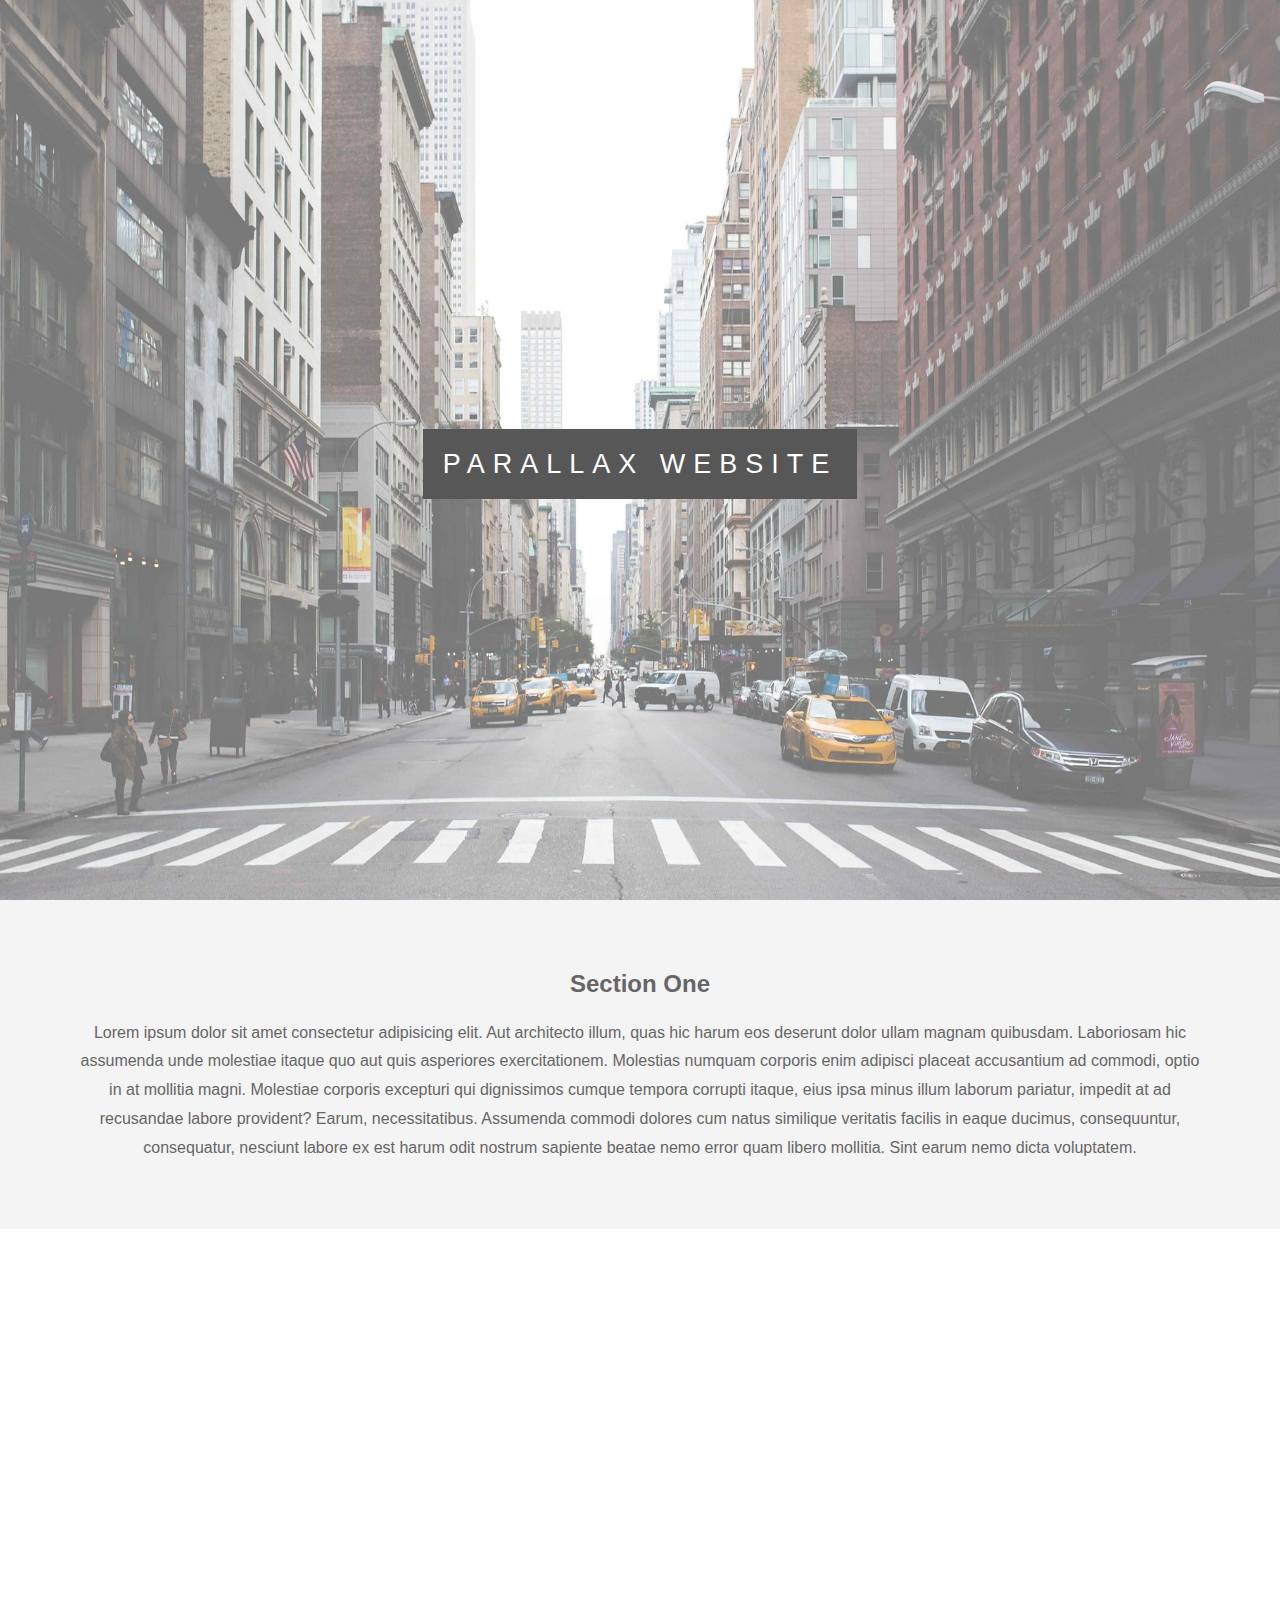
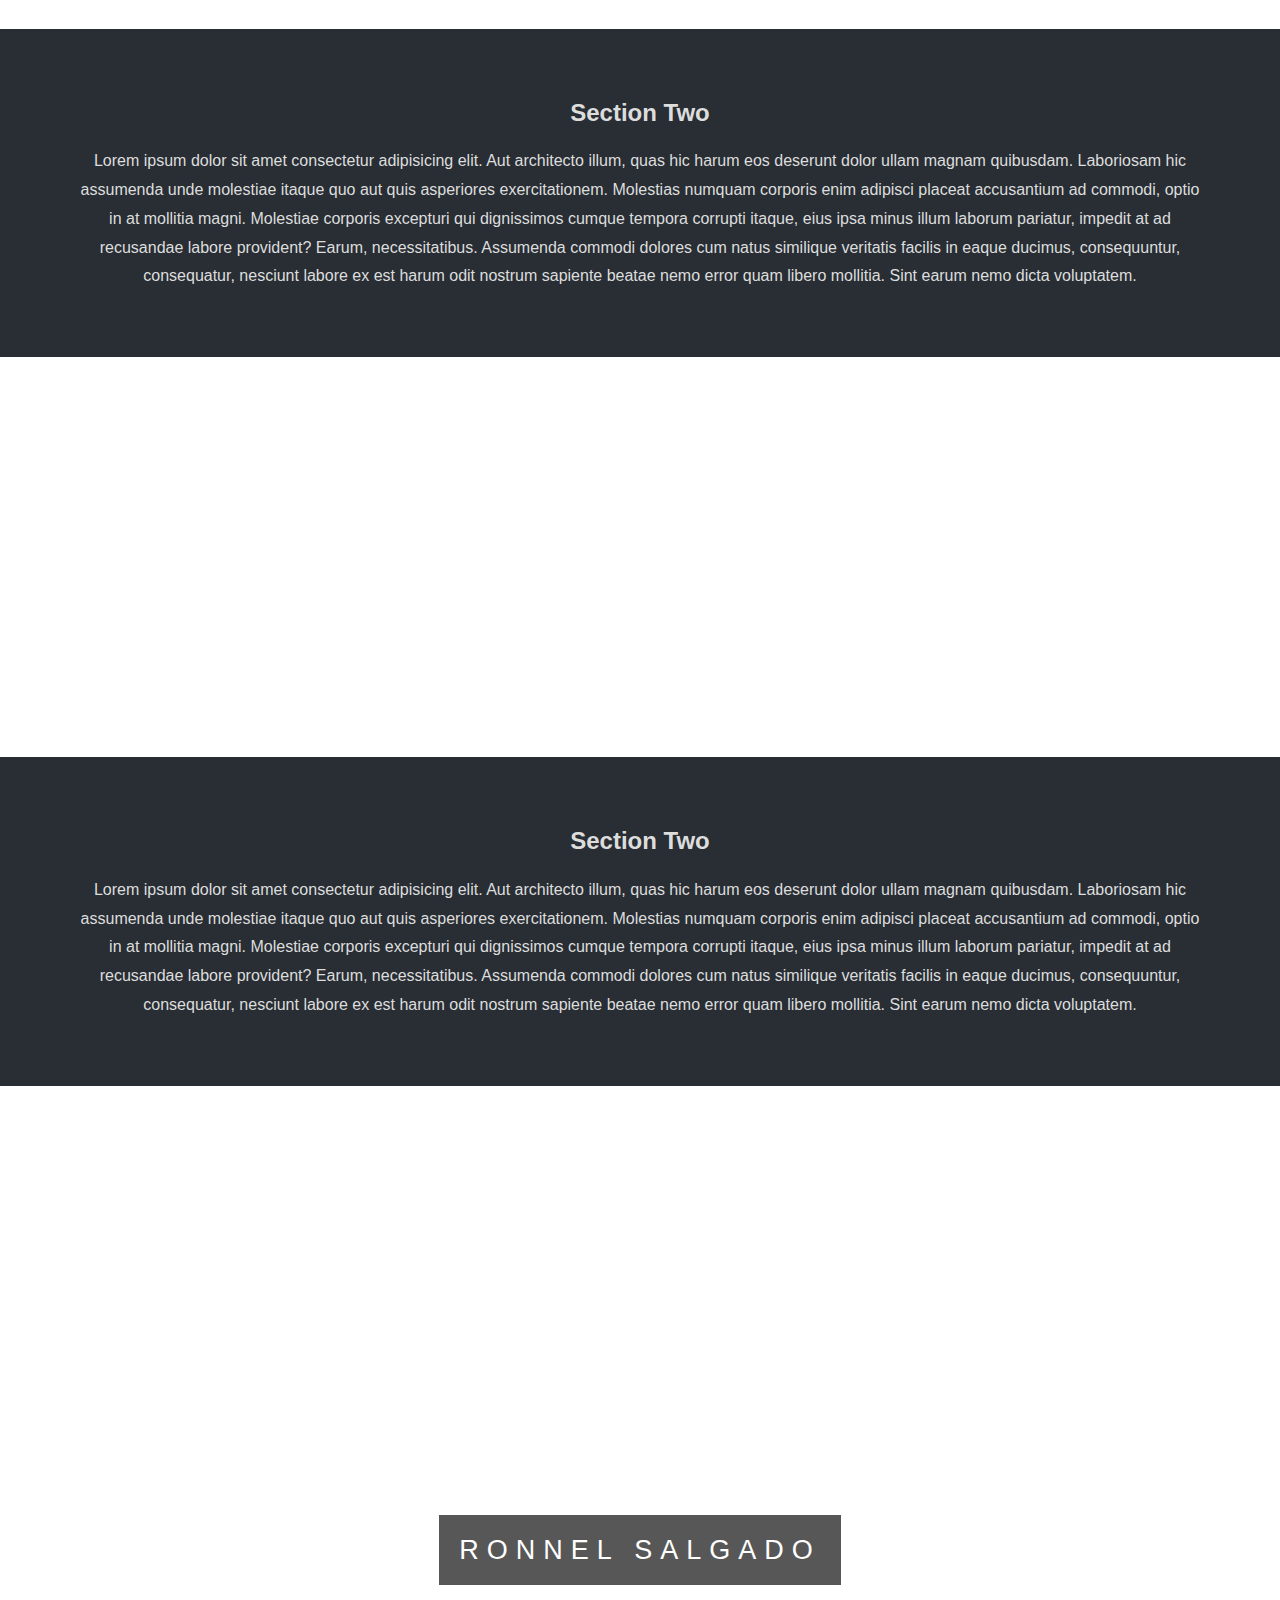
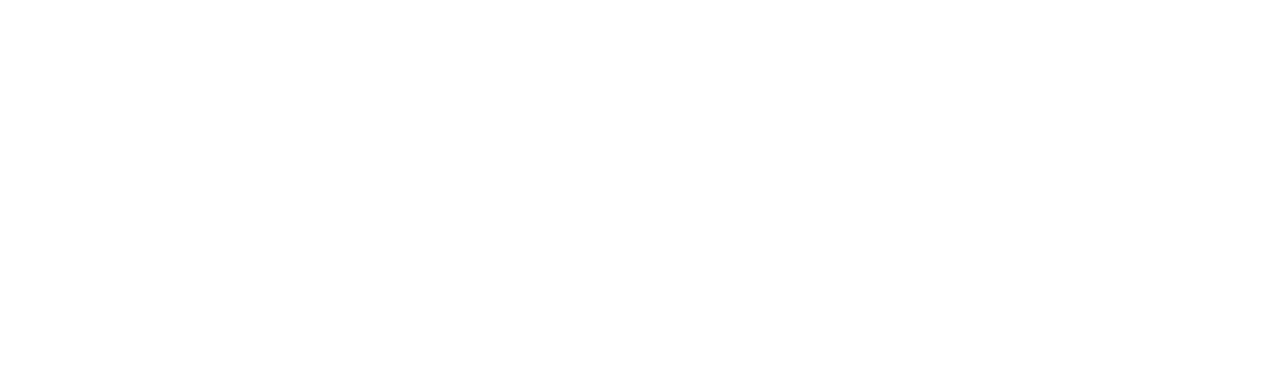
<file: WebdDev/src/index.html>
<!DOCTYPE html>
<html lang="en">
<head>
    <meta charset="UTF-8">
    <meta http-equiv="X-UA-Compatible" content="IE=edge">
    <meta name="viewport" content="width=device-width, initial-scale=1.0">
    <link rel="stylesheet" href="css/style.css">
    <title>Parallax Wesite Demo</title>
</head>
<body>
    <div class="pimg1">
        <div class="ptext">
            <span class="border">
                Parallax Website
            </span>
        </div>
    </div>

    <section class="section section-light">
        <h2>Section One</h2>
        <p>
            Lorem ipsum dolor sit amet consectetur adipisicing elit. Aut architecto illum, quas hic harum eos deserunt dolor ullam magnam quibusdam. Laboriosam hic assumenda unde molestiae itaque quo aut quis asperiores exercitationem. Molestias numquam corporis enim adipisci placeat accusantium ad commodi, optio in at mollitia magni. Molestiae corporis excepturi qui dignissimos cumque tempora corrupti itaque, eius ipsa minus illum laborum pariatur, impedit at ad recusandae labore provident? Earum, necessitatibus. Assumenda commodi dolores cum natus similique veritatis facilis in eaque ducimus, consequuntur, consequatur, nesciunt labore ex est harum odit nostrum sapiente beatae nemo error quam libero mollitia. Sint earum nemo dicta voluptatem.
        </p>
    </section>
    <div class="pimg2">
        <div class="ptext">
            <span class="border trans">
                Image Two Text
            </span>
        </div>
    </div>
    <section class="section section-dark">
        <h2>Section Two</h2>
    <p>
        Lorem ipsum dolor sit amet consectetur adipisicing elit. Aut architecto illum, quas hic harum eos deserunt dolor ullam magnam quibusdam. Laboriosam hic assumenda unde molestiae itaque quo aut quis asperiores exercitationem. Molestias numquam corporis enim adipisci placeat accusantium ad commodi, optio in at mollitia magni. Molestiae corporis excepturi qui dignissimos cumque tempora corrupti itaque, eius ipsa minus illum laborum pariatur, impedit at ad recusandae labore provident? Earum, necessitatibus. Assumenda commodi dolores cum natus similique veritatis facilis in eaque ducimus, consequuntur, consequatur, nesciunt labore ex est harum odit nostrum sapiente beatae nemo error quam libero mollitia. Sint earum nemo dicta voluptatem.
    </p>
    </section>
    <div class="pimg3">
        <div class="ptext">
            <span class="border trans">
                Image Three Text
            </span>
        </div>
    </div>
    <section class="section section-dark">
        <h2>Section Two</h2>
    <p>
        Lorem ipsum dolor sit amet consectetur adipisicing elit. Aut architecto illum, quas hic harum eos deserunt dolor ullam magnam quibusdam. Laboriosam hic assumenda unde molestiae itaque quo aut quis asperiores exercitationem. Molestias numquam corporis enim adipisci placeat accusantium ad commodi, optio in at mollitia magni. Molestiae corporis excepturi qui dignissimos cumque tempora corrupti itaque, eius ipsa minus illum laborum pariatur, impedit at ad recusandae labore provident? Earum, necessitatibus. Assumenda commodi dolores cum natus similique veritatis facilis in eaque ducimus, consequuntur, consequatur, nesciunt labore ex est harum odit nostrum sapiente beatae nemo error quam libero mollitia. Sint earum nemo dicta voluptatem.
    </p>
    </section>
    <div class="pimg1">
        <div class="ptext">
            <span class="border">
                Ronnel Salgado
            </span>
        </div>
    </div>
    </body>
</html>
</file>
<file: WebdDev/src/css/style.css>
body, html {
  height: 100%;
  margin: 0;
  font-size: 16px;
  font-family: Lato, sans-serif;
  font-weight: 400;
  line-height: 1.8em;
  color: #666;
}

.section {
  text-align: center;
  padding: 50px 80px;
}

.section-light {
  background-color: #f4f4f4;
  color: #666;
}

.section-dark {
  background-color: #282e34;
  color: #ddd;
}

.ptext {
  position: absolute;
  top: 50%;
  width: 100%;
  text-align: center;
  color: #000;
  font-size: 27px;
  letter-spacing: 8px;
  text-transform: uppercase;
}

.ptext .border {
  background-color: #111;
  color: #fff;
  padding: 20px;
}

.ptext .border.trans {
  background-color: transparent;
}

.pimg1, .pimg2, .pimg3 {
  position: relative;
  opacity: 0.70;
  background-position: center;
  background-size: cover;
  background-repeat: no-repeat;
  background-attachment: fixed;
  /* fixed = parallax
       scroll = normal
    */
}

.pimg1 {
  background-image: url("/WebdDev/src/images/image1.jpg");
  min-height: 100%;
}

.pimg2 {
  background-image: url("/WebdDev/src/images/image2.jpg");
  min-height: 400px;
}

.pimg3 {
  background-image: url("/WebdDev/src/images/image3.jpg");
  min-height: 400px;
}

/* This disables parallax
@media(max-width:560px){
    .pimg1, .pimg2, .pimg3{
        background-attachment: scroll;
    }
}
*/
/*# sourceMappingURL=style.css.map */
</file>
